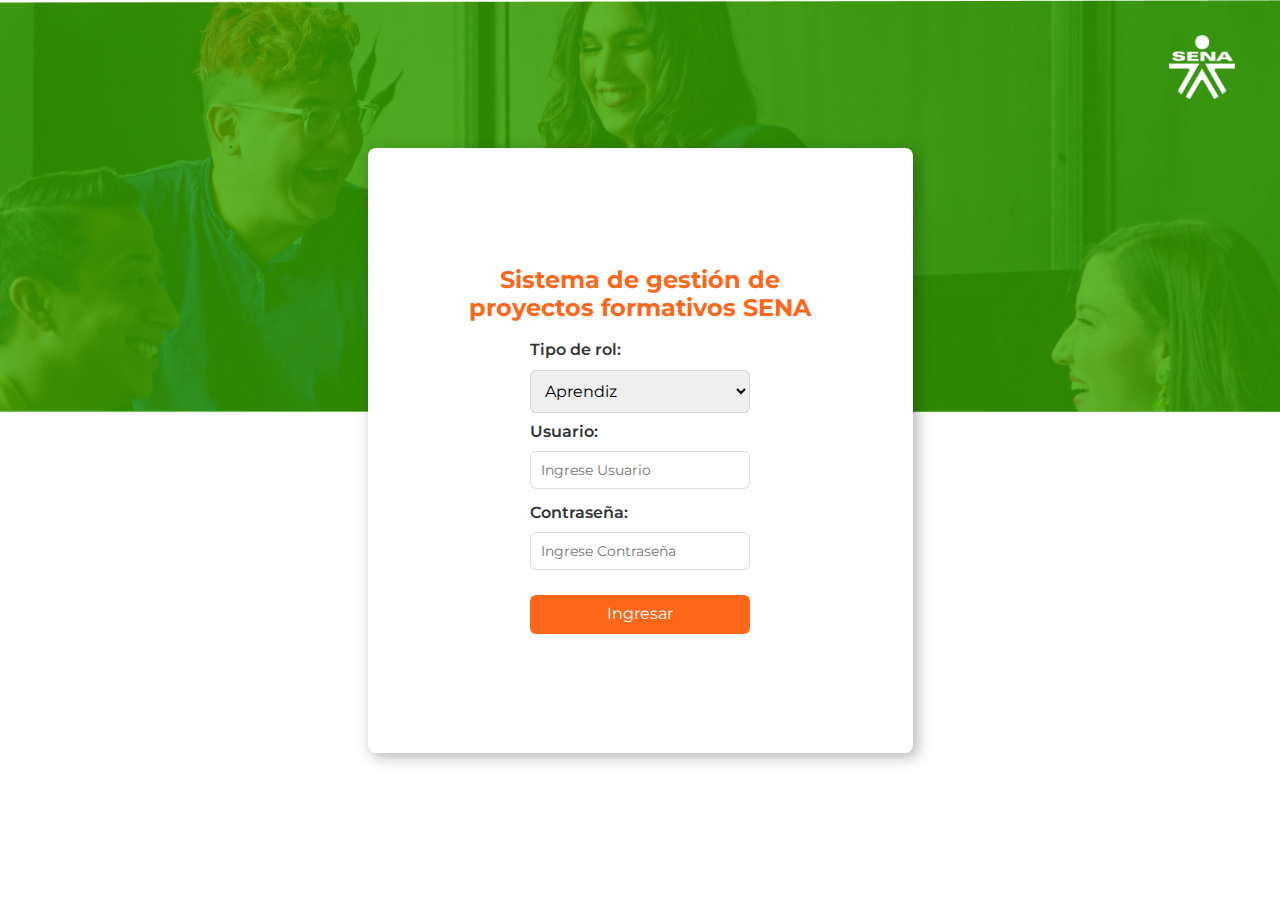
<file: index.html>
<!DOCTYPE html>
<html lang="en">
<head>
  <meta charset="UTF-8">
  <meta http-equiv="X-UA-Compatible" content="IE=edge">
  <meta name="viewport" content="width=device-width, initial-scale=1.0">
  <link rel="stylesheet" href="./css/index.css">
  <link rel="stylesheet" href="./css/normalize.css">
  <link rel="preconnect" href="https://fonts.googleapis.com">
<link rel="preconnect" href="https://fonts.gstatic.com" crossorigin>
<!-- Fonts -->
<link href="https://fonts.googleapis.com/css2?family=Montserrat:wght@200;400;700;800&display=swap" rel="stylesheet">
  <title>Login</title>
</head>
<body>
  <img class="logo-login" src="./img/logo-de-Sena-sin-fondo-Blanco.png" alt="Sena">
  <section class="login-container">

    <h2>Sistema de gestión de<br> proyectos formativos SENA</h2>

    <form action="">
      <label for="rol">Tipo de rol:</label>
      <select name="rol">
        <option value="">Aprendiz</option>
        <option value="">Instructor</option>
        <option value="">Administrador</option>
      </select>
      <label for="user">Usuario:</label>
      <input class="input" type="text" name="user" placeholder="Ingrese Usuario" id="">

      <label for="password">Contraseña:</label>
      <input class="input" type="password" name="password" placeholder="Ingrese Contraseña" id="">

      <input class="input-submit" type="submit" value="Ingresar">
    </form>
  </section>
</body>
</html>
</file>
<file: css/index.css>
body {
  display: flex;
  font-family: 'Montserrat', sans-serif;
  flex-direction: column;
  gap: 20px;
  align-items: center;
  justify-content: center;
  min-height: 100vh;
  width: 100%;
  background-image: url(../img/bg-login.png);
  background-position: center center;
  background-size: cover;
  background-repeat: no-repeat;
}

.logo-login {
  position: absolute;
  top: 3%;
  right: 3%;
  height: 80px;
  width: 80px;
}

h2 {
  text-align: center;
  color: #FC671A;
  font-weight: bold;
  font-size: 24px;
}

.login-container {
  display: flex;
  align-items: center;
  justify-content: center;
  flex-direction: column;
  padding-inline: 25px;
  padding-bottom: 20px;
  min-height: 65vh;
  min-width: 55vh;
  background-color: #FFFFFF;
  border-radius: 8px;
  box-shadow: 4px 4px 15px rgba(0, 0, 0, 0.3);
}

form {
  display: flex;
  flex-direction: column;
  gap: 10px;
  color: #ffffff;
}

.input {
  padding: 10px;
  border: 1px solid rgba(189, 189, 189, 0.5);
  border-radius: 6px;
  font-size: 14px;
  margin-bottom: 5px;
}

select {
  padding: 10px;
  border: 1px solid rgba(189, 189, 189, 0.5);
  border-radius: 6px;
  font-size: 14px;
  margin-bottom: 5px;
}

.input-submit {
  padding: 10px;
  background-color: #FC671A;
  color: #ffffff;
  border: none;
  margin-top: 10px;
  border-radius: 6px;
  cursor: pointer;
}

.input-submit:hover {
  background-color: #FA5501;
}

label {
  font-weight: 600;
  color: #333;
}
</file>
